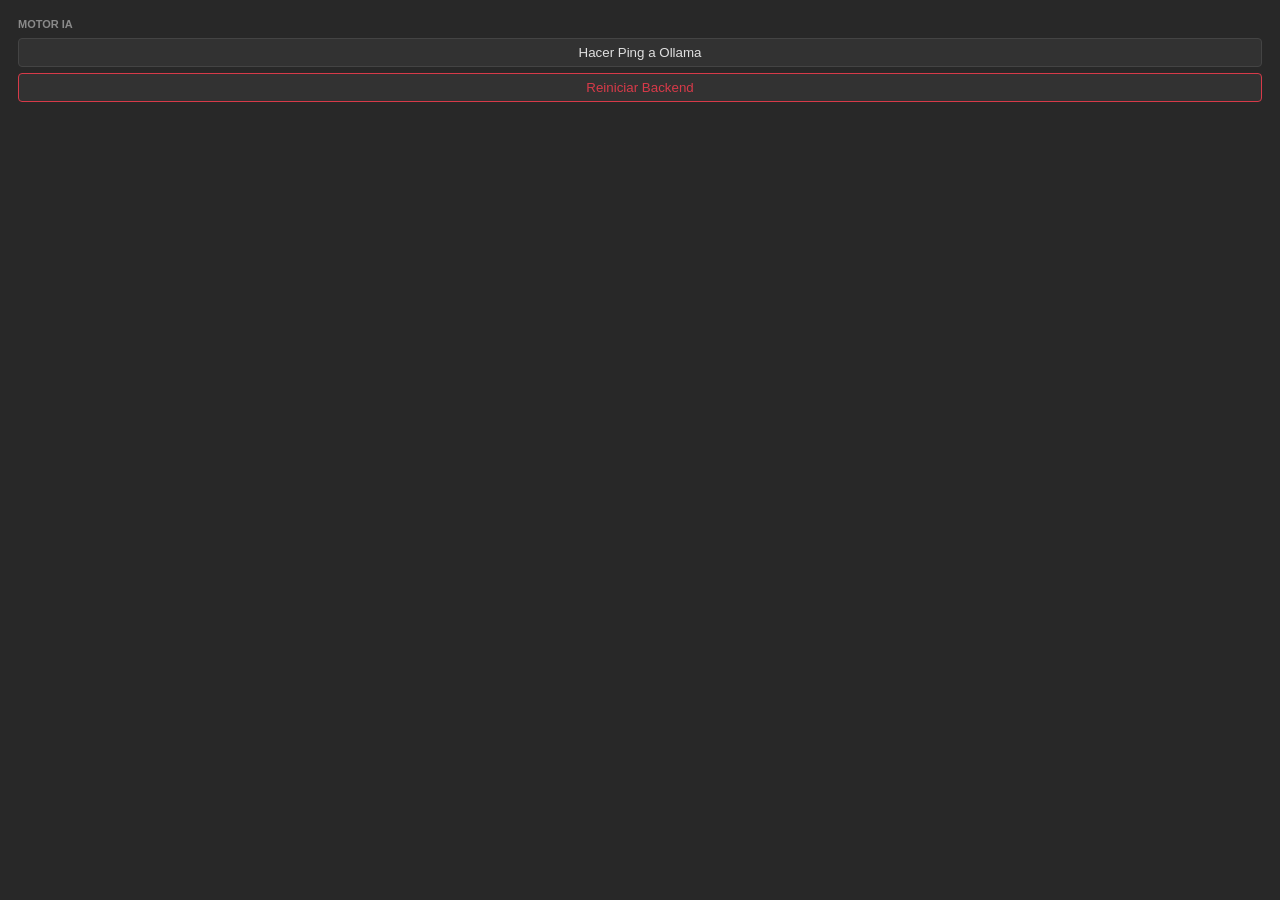
<file: panels/quick_settings.html>
<!DOCTYPE html>
<html>
<head>
    <meta charset="utf-8">
    <style>
        body { background-color: #282828; color: #E0E0E0; font-family: sans-serif; padding: 10px; font-size: 11px; }
        .title { font-weight: 600; margin-bottom: 8px; color: #8a8a8a; }
        button { width: 100%; padding: 6px; margin-bottom: 6px; background: #323232; color: #E0E0E0; border: 1px solid #444; border-radius: 4px; cursor: pointer; }
        button:hover { background: #444; }
        .danger { border-color: #d73a49; color: #d73a49; }
        .danger:hover { background: #d73a49; color: white; }
    </style>
</head>
<body>
    <div class="title">MOTOR IA</div>
    <button id="btn-ping">Hacer Ping a Ollama</button>
    <button id="btn-restart" class="danger">Reiniciar Backend</button>

    <script src="quick_settings.js"></script>
</body>
</html>
</file>
